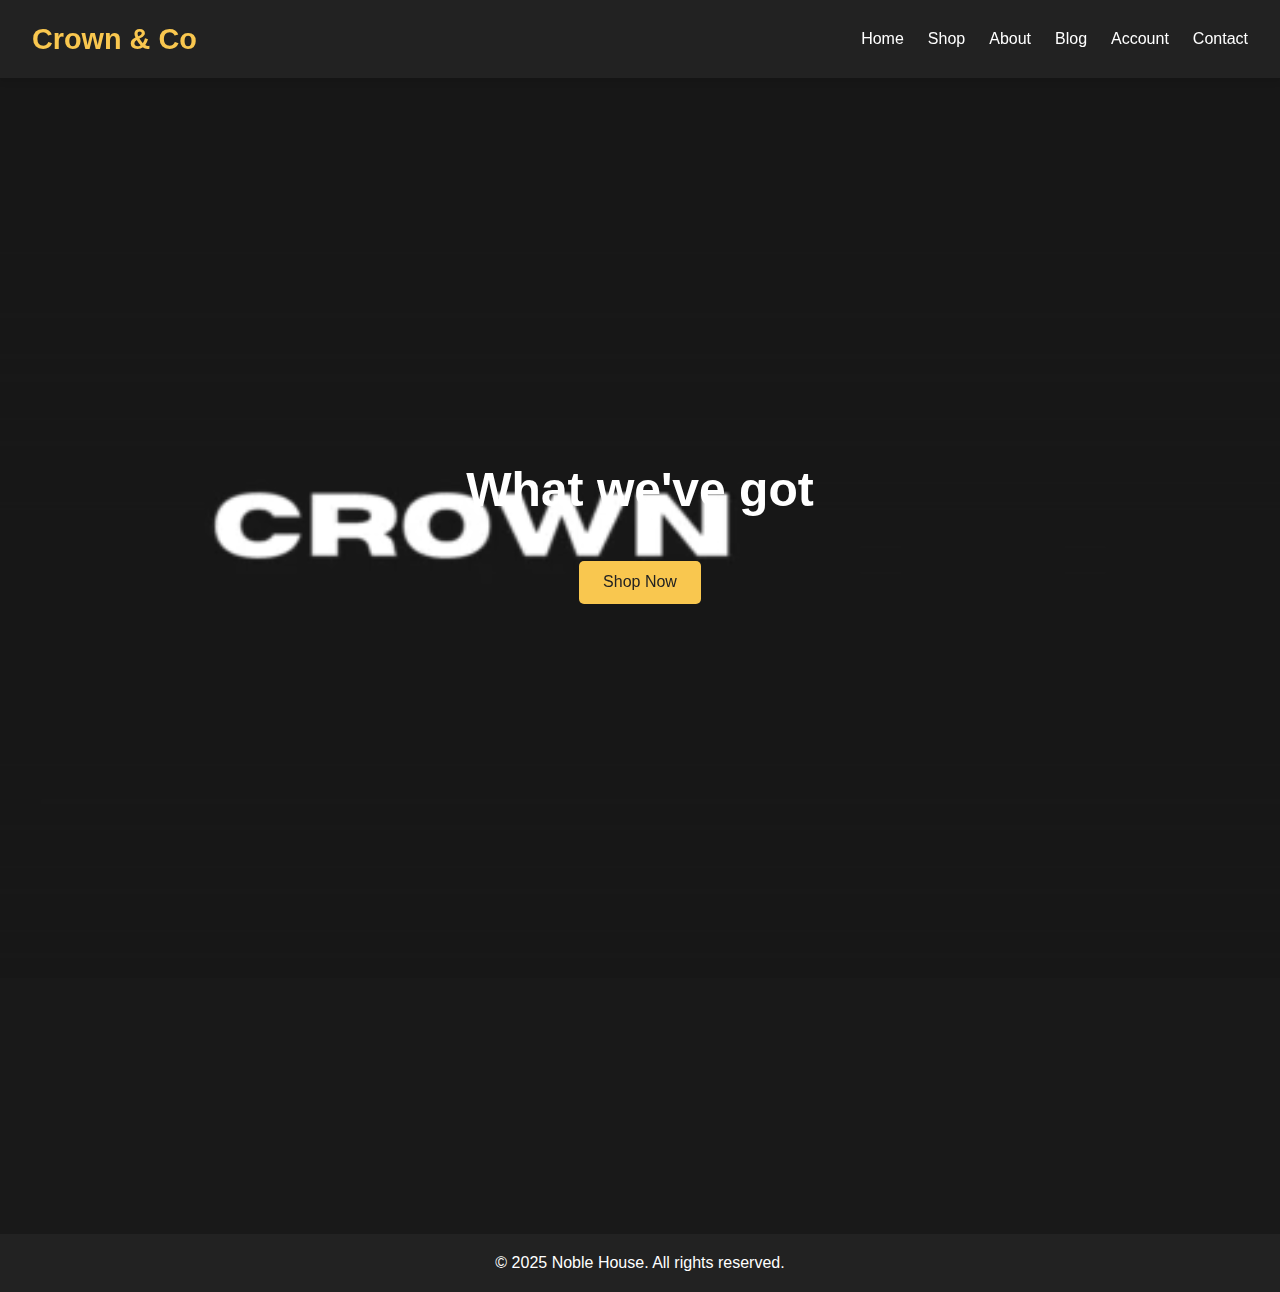
<file: index.html>
<!DOCTYPE html>
<html lang="en">
<head>
  <meta charset="UTF-8">
  <meta name="viewport" content="width=device-width, initial-scale=1.0">
  <title>Crown & CO - Home</title>
<link rel="stylesheet" href="style.css">
<script src="script.js" defer></script>
</head>
<body>
<div id="signup-popup" class="popup">
  <div class="popup-content">
    <button id="close-popup" class="close-popup">&times;</button>
    <img src="Assets/discount-offer.png" alt="10% Off Offer" class="popup-image">
    <h2>Sign Up for a Discount</h2>
    <form id="signup-form">
      <input type="email" placeholder="Enter your email" required />
      <button type="submit">Submit</button>
    </form>
  </div>
</div>
  
  <header>
    <div class="logo">Crown & Co</div>
    <nav>
      <ul>
        <li><a href="index.html">Home</a></li>
        <li><a href="shop.html">Shop</a></li>
        <li><a href="about.html">About</a></li>
        <li><a href="blog.html">Blog</a></li>
        <li><a href="account.html">Account</a></li>
        <li><a href="contact.html">Contact</a></li>
      </ul>
    </nav>
  </header>

<section class="hero">
  <video autoplay muted playsinline class="hero-video">
    <source src="assets/logo.mp4" type="video/mp4">
    Your browser does not support the video tag.
  </video>
<div class="hero-content">
    <h1>What we've got</h1>
    <p></p>
   <button>Shop Now</button>
</div>

</section>
  
  <section class="features">
    <div class="feature">
      <h2>What We do</h2>
      <p>help provide the best hair products at lower prices and locate the best barbershops in your area.</p>
    </div>
    <div class="feature">
      <h2>Crafted for Excellence</h2>
      <p>Our products are made with the finest materials and craftsmanship.</p>
    </div>
  </section>

  <footer>
    <p>© 2025 Noble House. All rights reserved.</p>
  </footer>
</body>
</html>
</file>
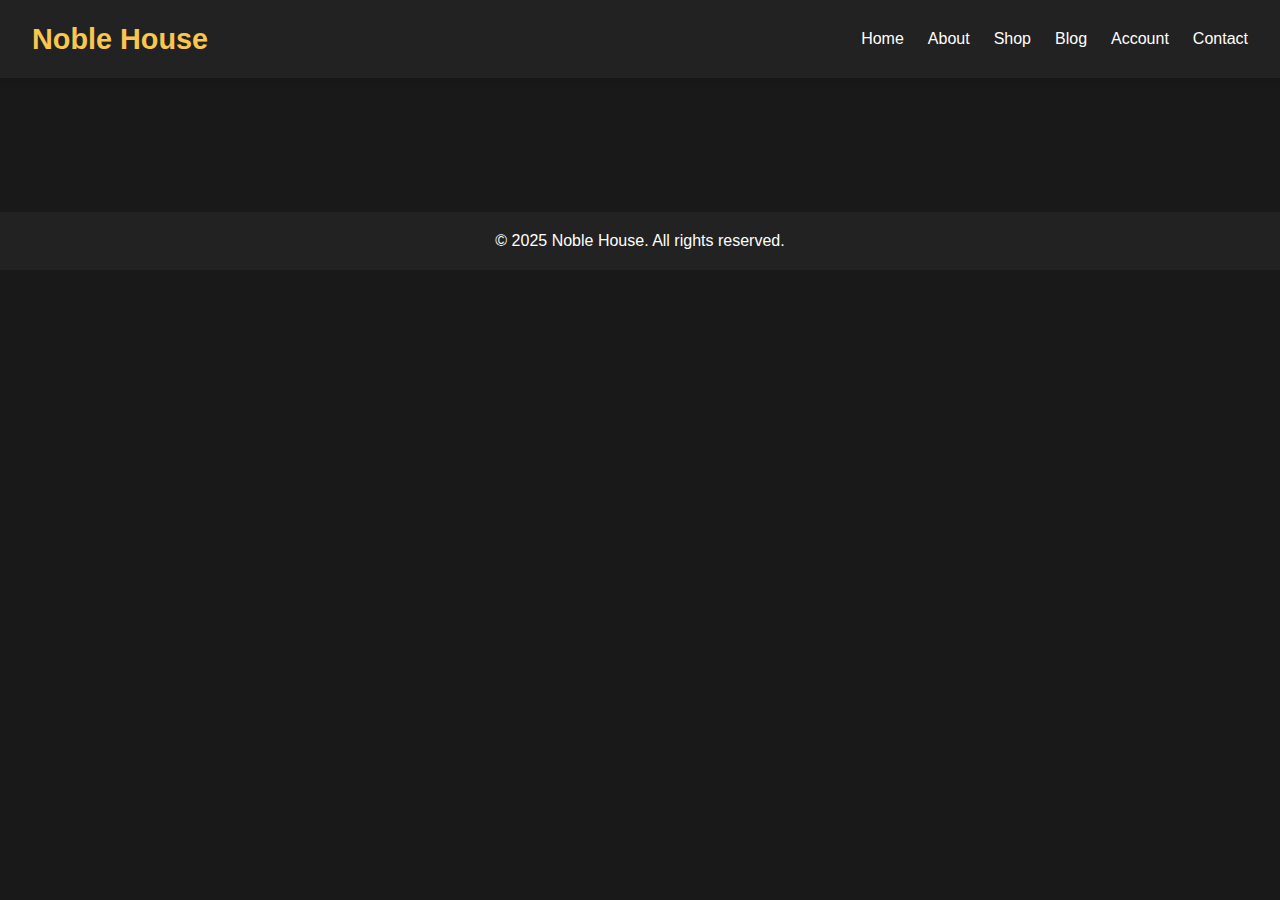
<file: about.html>
<!DOCTYPE html>
<html lang="en">
<head>
  <meta charset="UTF-8">
  <meta name="viewport" content="width=device-width, initial-scale=1.0">
  <title>About - Noble House</title>
  <link rel="stylesheet" href="style.css">
</head>
<body>
  <header>
    <div class="logo">Noble House</div>
    <nav>
      <ul>
        <li><a href="index.html">Home</a></li>
        <li><a href="about.html">About</a></li>
        <li><a href="shop.html">Shop</a></li>
        <li><a href="blog.html">Blog</a></li>
        <li><a href="login-page.html">Account</a></li>
        <li><a href="contact.html">Contact</a></li>
      </ul>
    </nav>
  </header>

  <section class="about">
    <h1>About Noble House</h1>
    <p>Noble House is a lifestyle brand tailored to young, ambitious individuals seeking class, quality, and character. We curate collections with precision, emphasizing timeless design and modern elegance.</p>
  </section>

  <footer>
    <p>© 2025 Noble House. All rights reserved.</p>
  </footer>
</body>
</html>
</file>
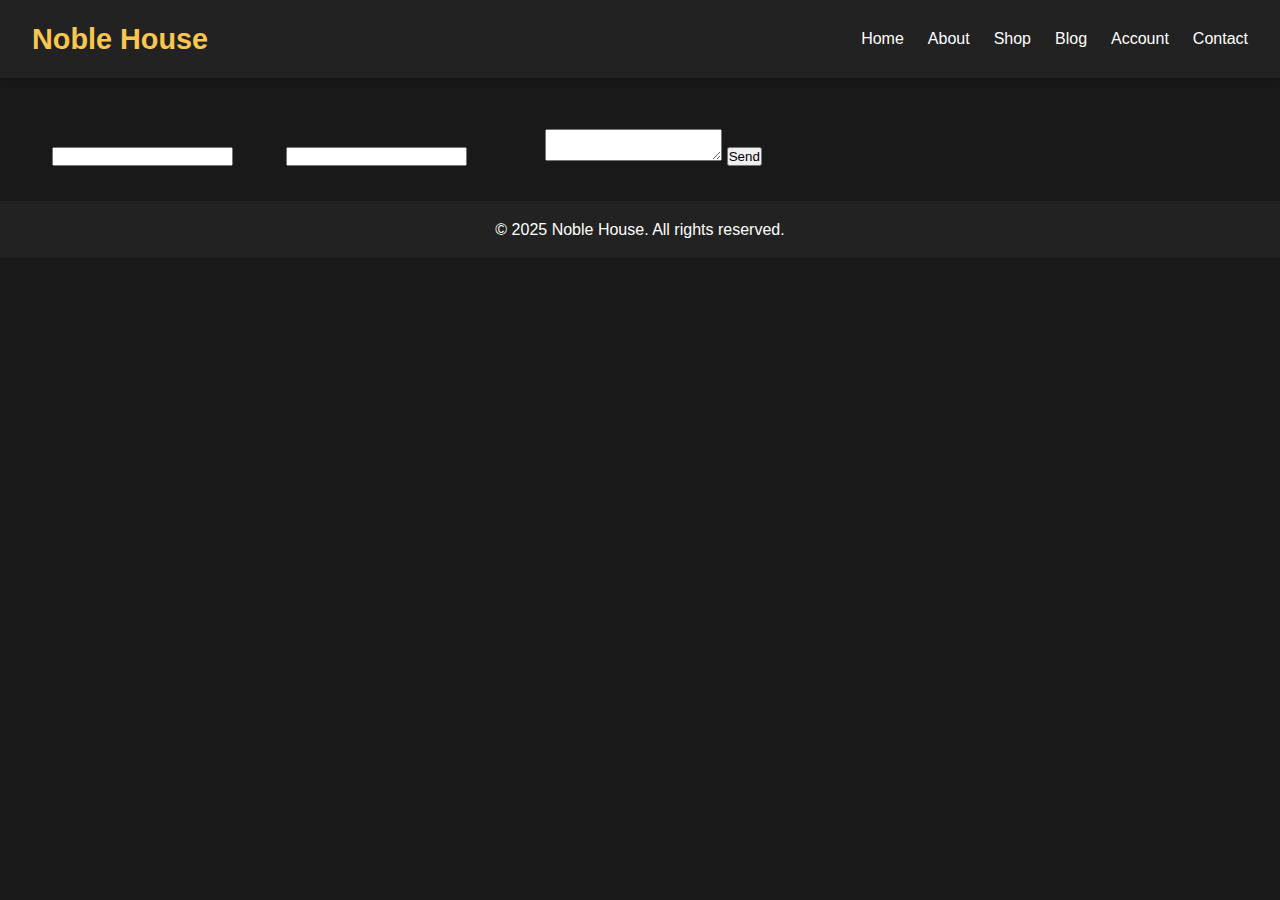
<file: contact.html>
<!DOCTYPE html>
<html lang="en">
<head>
  <meta charset="UTF-8">
  <meta name="viewport" content="width=device-width, initial-scale=1.0">
  <title>Contact - Noble House</title>
  <link rel="stylesheet" href="style.css">
</head>
<body>
  <header>
    <div class="logo">Noble House</div>
    <nav>
      <ul>
        <li><a href="index.html">Home</a></li>
        <li><a href="about.html">About</a></li>
        <li><a href="shop.html">Shop</a></li>
        <li><a href="blog.html">Blog</a></li>
        <li><a href="account.html">Account</a></li>
        <li><a href="contact.html">Contact</a></li>
      </ul>
    </nav>
  </header>

  <section class="contact">
    <h1>Contact Us</h1>
    <form>
      <label for="name">Name:</label>
      <input type="text" id="name" name="name" required>
      <label for="email">Email:</label>
      <input type="email" id="email" name="email" required>
      <label for="message">Message:</label>
      <textarea id="message" name="message" required></textarea>
      <button type="submit">Send</button>
    </form>
  </section>

  <footer>
    <p>© 2025 Noble House. All rights reserved.</p>
  </footer>
</body>
</html>
</file>
<file: style.css>
/* General Styles */
* {
  margin: 0;
  padding: 0;
  box-sizing: border-box;
  font-family: 'Poppins', sans-serif;
  scroll-behavior: smooth;
}
body {
  background-color: #191919;
  color: #191919;
  line-height: 1.6;
}
header {
  background-color: #222;
  color: #191919;
  padding: 1rem 2rem;
  display: flex;
  justify-content: space-between;
  align-items: center;
  box-shadow: 0 4px 6px rgba(0, 0, 0, 0.1);
  position: sticky;
  top: 0;
  z-index: 1000;
  animation: slideDown 1s ease;
}
header .logo {
  font-size: 1.8rem;
  font-weight: bold;
  color: #f9c74f;
}
header nav ul {
  list-style: none;
  display: flex;
  gap: 1.5rem;
}
header nav ul li a {
  text-decoration: none;
  color: #fff;
  font-size: 1rem;
  transition: color 0.3s ease;
}
header nav ul li a:hover {
  color: #f9c74f;
}

/* Hero Section */
/* Hero Section */
.hero {
  position: relative;
  height: 100vh;
  display: flex;
  justify-content: center;
  align-items: center;
  text-align: center;
  overflow: hidden;
  color: #fff;
}

.hero-video {
  position: absolute;
  top: 0;
  left: 0;
  width: 100%;
  height: 100%;
  object-fit: cover; /* Ensures the video covers the entire hero section without distortion */
  z-index: -1; /* Places the video behind the content */
}

.hero-content {
  position: relative;
  z-index: 1; /* Ensures the text and buttons appear above the video */
}

.hero h1 {
  font-size: 3rem;
  margin-bottom: 1rem;
  animation: fadeIn 2s ease;
}

.hero p {
  font-size: 1.2rem;
  margin-bottom: 2rem;
  animation: fadeIn 2.5s ease;
}

.hero button {
  background-color: #f9c74f; /* Bright yellow for visibility */
  color: #222; /* Dark text for contrast */
  border: none;
  padding: 0.8rem 1.5rem;
  font-size: 1rem;
  cursor: pointer;
  transition: transform 0.3s ease, background-color 0.3s ease;
  border-radius: 5px; /* Rounded corners for a modern look */
}

.hero button:hover {
  transform: scale(1.1); /* Slight zoom effect on hover */
  background-color: #e09c34; /* Slightly darker yellow for hover */
}
.features {
  display: flex;
  justify-content: space-around;
  margin: 2rem 0;
  opacity: 0;
  transform: translateY(20px);
  animation: fadeInUp 1s ease forwards;
}
.features .feature {
  background-color: #fff;
  padding: 1.5rem;
  border-radius: 8px;
  box-shadow: 0 4px 6px rgba(0, 0, 0, 0.1);
  max-width: 300px;
  transition: transform 0.3s ease, box-shadow 0.3s ease;
}
.features .feature:hover {
  transform: scale(1.05);
  box-shadow: 0 8px 12px rgba(0, 0, 0, 0.2);
}
.features .feature h2 {
  font-size: 1.5rem;
  margin-bottom: 1rem;
}
.features .feature p {
  font-size: 1rem;
}

/* Shop Page */
.shop .products {
  display: flex;
  gap: 2rem;
  justify-content: center;
  flex-wrap: wrap;
  opacity: 0;
  transform: translateY(20px);
  animation: fadeInUp 1s ease forwards;
}

.product {
  background-color: #fff;
  border-radius: 8px;
  box-shadow: 0 4px 6px rgba(0, 0, 0, 0.1);
  max-width: 200px;
  padding: 1rem;
  text-align: center;
  transition: transform 0.3s ease, box-shadow 0.3s ease;
}
.product:hover {
  transform: scale(1.05);
  box-shadow: 0 8px 12px rgba(0, 0, 0, 0.2);
}

/* Footer */
footer {
  background-color: #222;
  color: #fff;
  text-align: center;
  padding: 1rem;
  margin-top: 2rem;
}
.popup {
  position: fixed;
  top: 0;
  left: 0;
  width: 100%;
  height: 100%;
  background-color: rgba(0, 0, 0, 0.9); /* Darker overlay */
  display: none; /* Hidden by default */
  justify-content: center;
  align-items: center;
  z-index: 2000;
  animation: fadeIn 0.5s ease-out;
}

.popup.active {
  display: flex; /* Show popup when active */
}

.popup-content {
  background: linear-gradient(135deg, #f9c74f, #f9844a); /* Gradient background */
  border-radius: 15px;
  padding: 30px;
  text-align: center;
  width: 400px;
  max-width: 90%;
  box-shadow: 0 10px 20px rgba(0, 0, 0, 0.5); /* Subtle shadow */
  animation: scaleUp 0.4s ease-out;
  transform-origin: center;
  position: relative;
}

.popup-image {
  max-width: 100%;
  height: auto;
  margin-bottom: 15px;
  border-radius: 10px;
  box-shadow: 0 8px 16px rgba(0, 0, 0, 0.3); /* Shadow for image */
}

.popup-content form {
  margin-top: 20px;
}

.popup-content input[type="email"] {
  width: 100%;
  padding: 10px;
  font-size: 1rem;
  border: 2px solid #fff;
  border-radius: 5px;
  margin-bottom: 15px;
  outline: none;
  background: rgba(255, 255, 255, 0.8);
  color: #333;
}

.popup-content button[type="submit"] {
  background-color: #fff;
  color: #222;
  font-size: 1rem;
  font-weight: bold;
  border: none;
  padding: 10px 20px;
  border-radius: 5px;
  cursor: pointer;
  transition: background-color 0.3s ease, transform 0.2s ease;
}

.popup-content button[type="submit"]:hover {
  background-color: #e09c34;
  transform: scale(1.05);
}

.close-popup {
  position: absolute;
  top: 15px;
  right: 15px;
  background: #fff;
  border: none;
  font-size: 1.2rem;
  color: #222;
  font-weight: bold;
  cursor: pointer;
  border-radius: 50%;
  width: 35px;
  height: 35px;
  display: flex;
  justify-content: center;
  align-items: center;
  box-shadow: 0 4px 8px rgba(0, 0, 0, 0.3);
  transition: transform 0.3s ease;
}

.close-popup:hover {
  transform: rotate(90deg) scale(1.1);
  background: #f9c74f;
}
.popup-image {
  max-width: 100%;
  height: auto;
  margin-bottom: 1rem;
  border-radius: 10px; /* Optional: Add rounded corners for a modern look */
}

/* Animations */
@keyframes fadeIn {
  from {
    opacity: 0;
  }
  to {
    opacity: 1;
  }
}

@keyframes scaleUp {
  from {
    transform: scale(0.8);
  }
  to {
    transform: scale(1);
  }
}


/* Animations */
@keyframes fadeIn {
  from {
    opacity: 0;
  }
  to {

    opacity: 1;
  }
}
@keyframes slideDown {
  from {
    transform: translateY(-100%);
  }
  to {
    transform: translateY(0);
  }
}
const popup = document.getElementById("signup-popup");
const data = {
  popupRules: Array.from(document.styleSheets)
    .flatMap(sheet => Array.from(sheet.cssRules))
    .filter(rule => rule.selectorText?.includes(".popup"))
    .map(rule => ({
      selector: rule.selectorText,
      styles: rule.style.cssText,
    })),
  activeRules: Array.from(document.styleSheets)
    .flatMap(sheet => Array.from(sheet.cssRules))
    .filter(rule => rule.selectorText?.includes(".active"))
    .map(rule => ({
      selector: rule.selectorText,
      styles: rule.style.cssText,
    })),
  computedStyles: window.getComputedStyle(popup),
};
</file>
